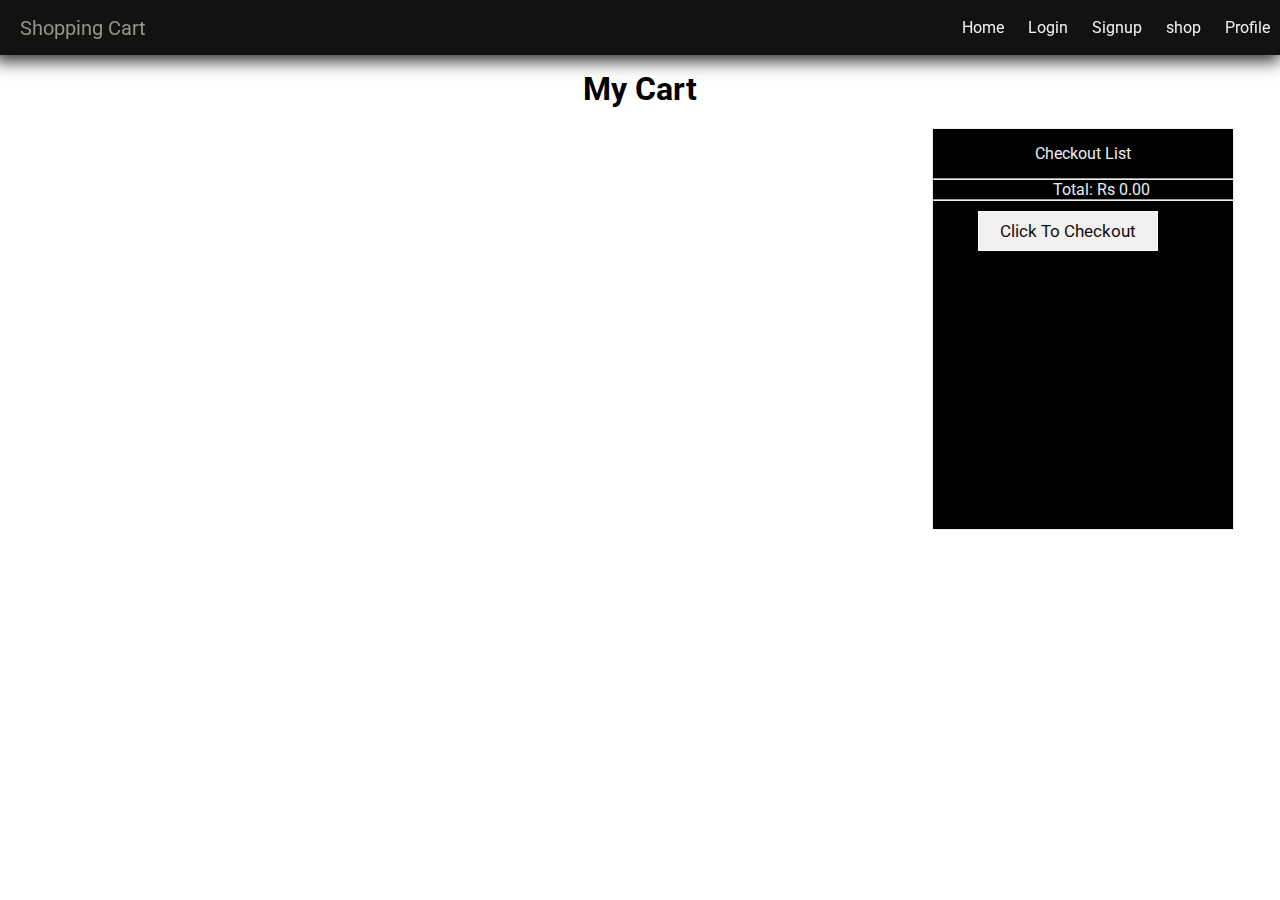
<file: Shopping_App/cart/index.html>
<!DOCTYPE html>
<html lang="en">
<head>
  <meta charset="UTF-8">
  <meta name="viewport" content="width=device-width, initial-scale=1.0">
  <title>My Cart</title>
  <link rel="stylesheet" href="style.css">
</head>
<body>
    <div class="cartPage">
  <nav class="navbar">
    <div class="logo">Shopping Cart</div>
    <div class="links">
      <a href="/shop/index.html">Home</a>
      <a href="/login/index.html">Login</a>
      <a href="/signup/index.html">Signup</a>
      <a href="/shop/index.html">shop</a>
      <a href="/profile/index.html">Profile</a>
    </div>
  </nav>
  <h1>My Cart</h1>
  <div class="bothCheckCart">
  <div class="mycart">
    
    <div id="cartItems"></div>
    
  </div>
  <div class="checkdiv">
    <p id="list">Checkout List</p>
    
    <ol id="checkoutList"></ol>
<hr>
<p id="total">Total: </p>
<hr>
<button id="checkoutBtn">Click To Checkout</button>

   </div>
</div>
</div>
<script src="mycart.js"></script>
</body>
</html>
</file>
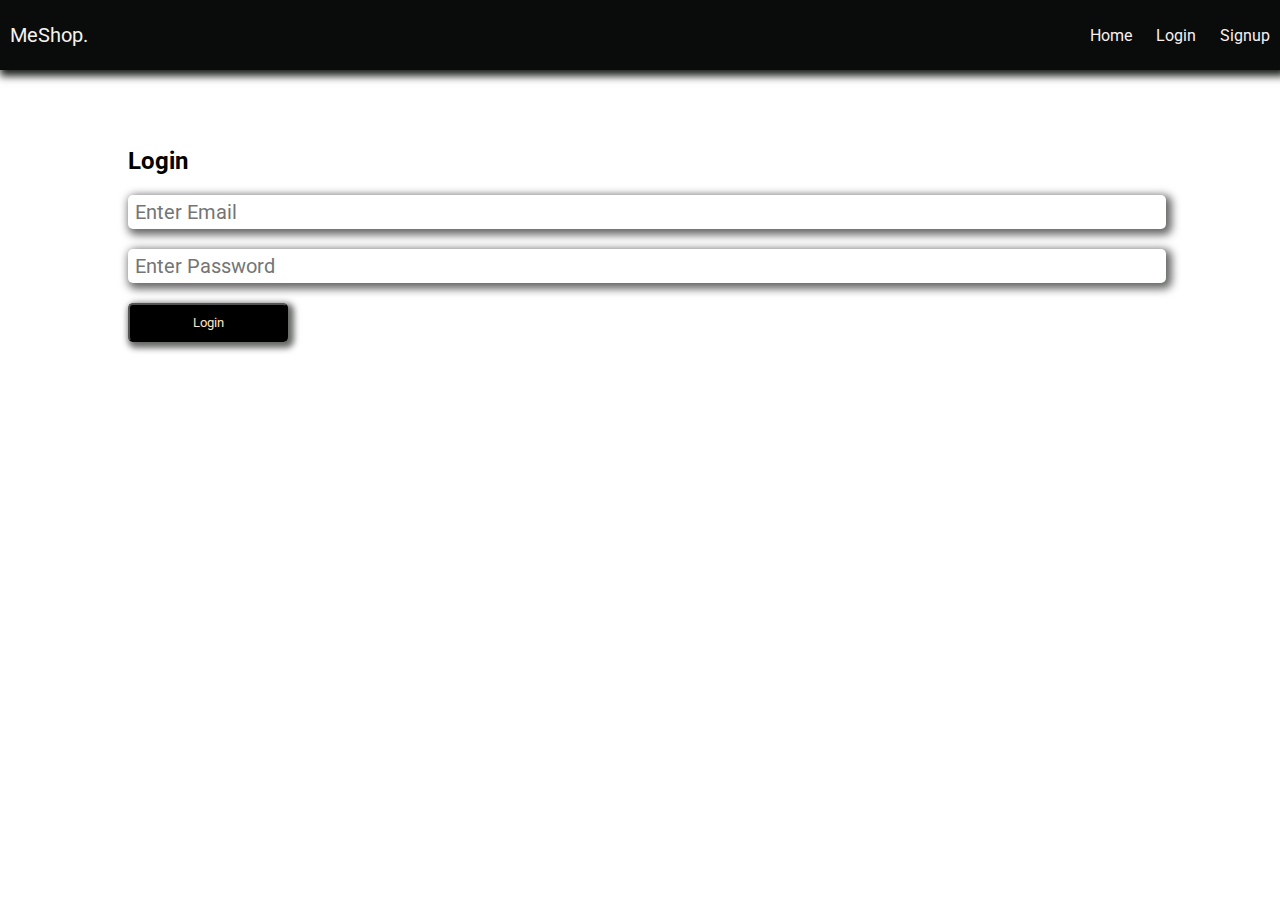
<file: Shopping_App/login/index.html>
<!DOCTYPE html>
<html lang="en">
<head>
    <meta charset="UTF-8">
    <meta name="viewport" content="width=device-width, initial-scale=1.0">
    <title>Document</title>
    <link rel="stylesheet" href="style.css">
</head>
<body>
    <div class="login">
        <nav class="navbar">
          <div class="logo">MeShop.</div>
          <div class="links">
            <a href="/index.html">Home</a>
            <a href="/login/index.html">Login</a>
            <a href="/signup/index.html">Signup</a>
            
            </div>
        </nav>
        <h2>Login</h2>
        <input type="email" placeholder="Enter Email" id="email" required/>
        <input type="password" placeholder="Enter Password" id="paswd" required/>
        <button id="loginbtn">Login</button>
    </div>
    <script src="script.js"></script>
</body>
</html>
</file>
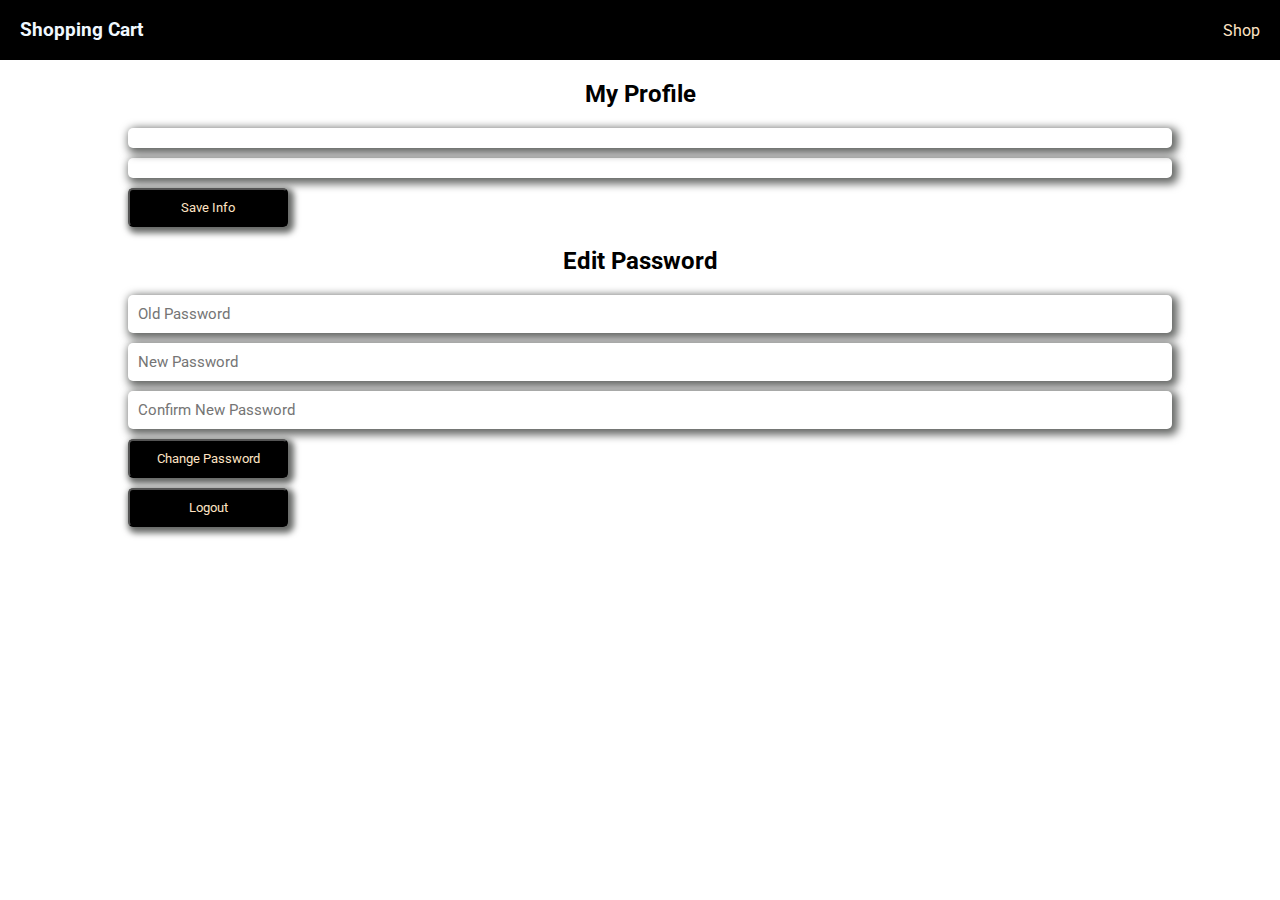
<file: Shopping_App/profile/index.html>
<!DOCTYPE html>
<html lang="en">
<head>
    <meta charset="UTF-8">
    <meta name="viewport" content="width=device-width, initial-scale=1.0">
    <title>Document</title>
    <link rel="stylesheet" href="style.css">
</head>
<body>
    <div class="profile">
       <nav class="navbar">
        <h3>Shopping Cart</h3>
        <a href="/shop/index.html">Shop</a>
       </nav>
       <section>
       
        <h2>My Profile</h2>
        <span id="fname"></span>
        <span id="lname"></span>
        <button id="saveInfo">Save Info</button>
        
        <form>
            <h2>Edit Password</h2>
        <input type="password" placeholder="Old Password" id="old" required/>
        <input type="password" placeholder="New Password" id="new" required/>
        <input type="password" placeholder="Confirm New Password"id="Confirm" required/>
        <button id="changebtn">Change Password</button>
        <button id="logoutbtn"><a href="/index.html">Logout</a></button>
        </form>
       </section>
    </div>

    <script src="script.js"></script>
</body>
</html>
</file>
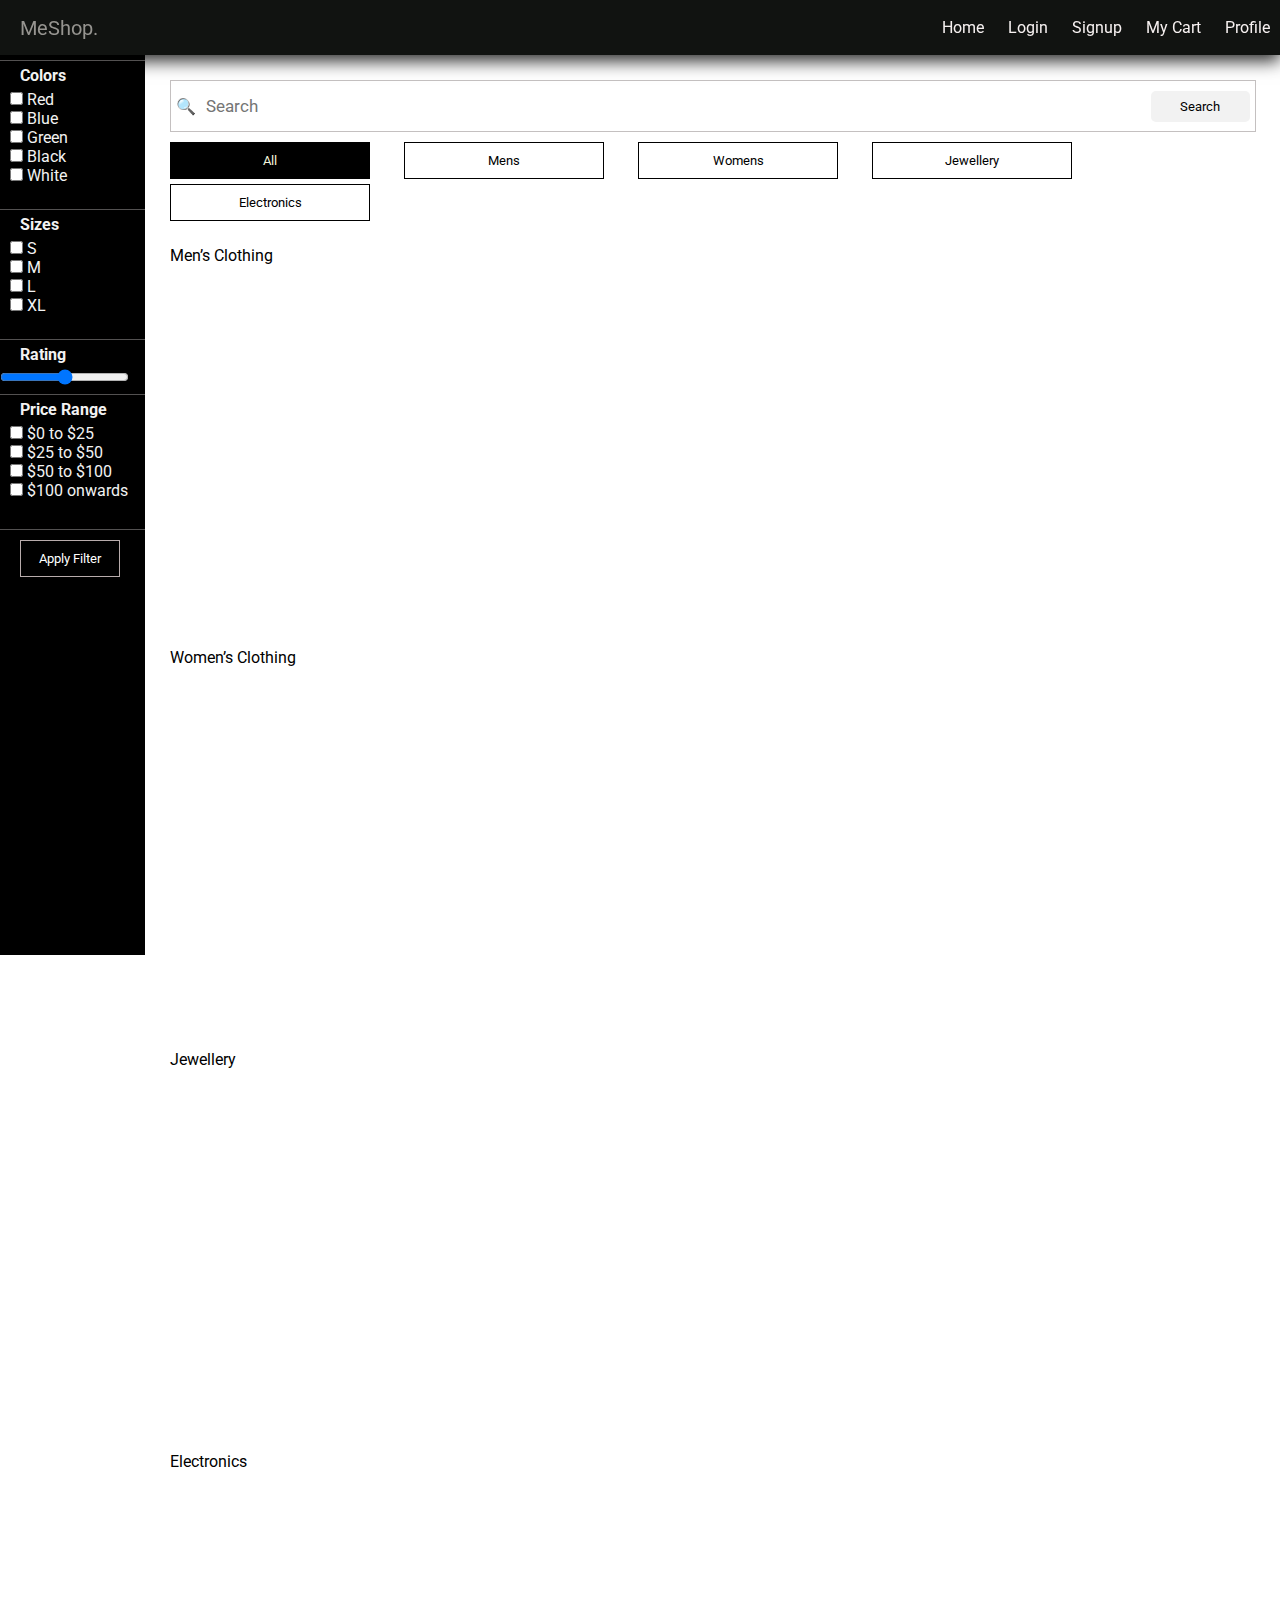
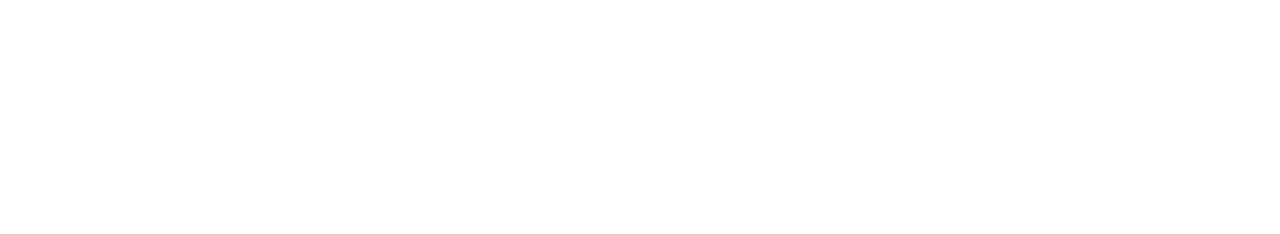
<file: Shopping_App/shop/index.html>
<!DOCTYPE html>
<html lang="en">
<head>
    <meta charset="UTF-8">
    <meta name="viewport" content="width=device-width, initial-scale=1.0">
    <title>Document</title>
    <link rel="stylesheet" href="style.css">
</head>
<body>
    <div class="shopping">
        <nav class="navbar">
          <div class="logo">MeShop.</div>
          <div class="links">
            <a href="/index.html">Home</a>
            <a href="login/index.html">Login</a>
            <a href="/signup/index.html">Signup</a>
            <a href="/cart/index.html"> My Cart</a>
            <a href="/profile/index.html">Profile</a>
          </div>
        </nav>
 <div class="main">      
  <div class="sidebar">
    <hr>
    <div class="colors">
      <p>Colors</p>
      <input type="checkbox" id="redCheckbox" />
      <label for="redCheckbox">Red</label><br>
      <input type="checkbox" id="blueCheckbox" />
      <label for="blueCheckbox">Blue</label><br>
      <input type="checkbox" id="greenCheckbox" />
      <label for="greenCheckbox">Green</label><br>
      <input type="checkbox" id="blackCheckbox" />
      <label for="blackCheckbox">Black</label><br>
      <input type="checkbox" id="whiteCheckbox" />
      <label for="whiteCheckbox">White</label><br><br>
    </div>
    <hr>
    <div class="sizes">
      <p>Sizes</p>
      <input type="checkbox" id="sCheckbox" />
      <label for="sCheckbox">S</label><br>
      <input type="checkbox" id="mCheckbox" />
      <label for="mCheckbox">M</label><br>
      <input type="checkbox" id="lCheckbox" />
      <label for="lCheckbox">L</label><br>
      <input type="checkbox" id="xlCheckbox" />
      <label for="xlCheckbox">XL</label><br><br>
    </div>
    <hr>
    <div class="rating">
      <p>Rating</p>
      <input type="range" id="ratingRange" />
    </div>
    <hr>
    <div class="price">
      <p>Price Range</p>
      <input type="checkbox" id="price0to25Checkbox" />
      <label for="price0to25Checkbox">$0 to $25</label><br>
      <input type="checkbox" id="price25to50Checkbox" />
      <label for="price25to50Checkbox">$25 to $50</label><br>
      <input type="checkbox" id="price50to100Checkbox" />
      <label for="price50to100Checkbox">$50 to $100</label><br>
      <input type="checkbox" id="price100onwardsCheckbox" />
      <label for="price100onwardsCheckbox">$100 onwards</label>
    </div><br>
    <hr>
    <button id="applyfilterbtn">Apply Filter</button>
  </div>
  
   <div class="center">
    <div id="designSear">
  <span>🔍</span>
<input type="search" placeholder="Search" id="search"/>
<button id="sbtn">Search</button>
</div>
<div class="buttons">
    <button id="allbtn">All</button>
    <button id="menbtn">Mens</button>
    <button id="Wbtn">Womens</button>
    <button id="Jbtn">Jewellery</button>
    <button id="Ebtn">Electronics</button>
</div>

  
  <div class="menSection">
    <p>Men’s Clothing</p>
    <div class="Cart">
     
  </div>
</div>

<div class="womenDiv">
  <p>Women’s Clothing</p>
  <div class="Cart">
     
  </div>
</div>


<div class="jewelryDiv">
  <p>Jewellery</p>
  <div class="Cart">
   
</div>
</div>


<div class="electronics">
  <p>Electronics</p>
  <div class="Cart">
   
</div>
</div>

    </div>

</div>  

</div>
    <script src="script.js"></script>
</body>
</html>
</file>
<file: Shopping_App/cart/style.css>
@import url('https://fonts.googleapis.com/css2?family=Inter:wght@100;300;400;500;600;800&family=Oswald:wght@400;500&family=Roboto:ital,wght@0,300;0,400;0,500;0,700;1,500&display=swap');

* {
  margin: 0;
  padding: 0;
  font-family: 'Inter', sans-serif;
font-family: 'Oswald', sans-serif;
font-family: 'Roboto', sans-serif;
}
 
.navbar {
    position: fixed;
    top: 0;
    left: 0;
      width: 100%;
      height: 55px;
      background-color: rgb(17, 19, 17);
      display: flex;
      justify-content: space-between;
      align-items: center;
      box-shadow: -3px 3px 16px 3px rgb(44, 44, 44);
    }
    .logo {
      color: rgb(150, 148, 144);
      margin: 20px;
      font-size: 20px;
      
    }
    .links a{
      text-decoration: none;
      color: rgb(247, 241, 241);
      margin: 10px;
    }
    
    .bothCheckCart{
      width: 100%;
      height: 100%;
      margin-top: 10px;
      display: flex;
      justify-content: space-around;
    }
    .mycart{
        width: 55%;
        height: 450px;
        overflow: scroll;
         margin-left: 7%;
       margin-top: 20px;
    }
    .mycart::-webkit-scrollbar{
      display: none;
    }
    .mycart{
    -ms-overflow-style: none;
    }
    h1{
       
        text-align: center;
        margin-top: 70px;

    }
    .cartImage{
        width: 200px;
        height: 220px;
        margin: 5px;
    }
    #cartItems{
        display: grid;
        grid-template-columns: repeat(3,1fr);
        gap: 30px;
        width: 220px;
        height: 300px;
        
    }
    .cartProduct{
        border: 1px solid green;
       
    }
    .cartPrice{
      margin: 5px;
    }
    .removeBtn{
        background-color: black;
        color: bisque;
        cursor: pointer;
        padding: 5px;
        margin-top: 5px;
        width: 100%;
    }
    .checkdiv{
      margin-top: 10px;
      border: 1px solid;
      width: 300px;
      height: 400px;
      background-color: black;
      color: rgb(235, 238, 241);
      overflow: scroll;
    }
    .checkdiv::-webkit-scrollbar{
      display: none;
    }
    .checkdiv{
    -ms-overflow-style: none;
    }
    #checkoutBtn{
      margin-top: 10px;
      margin-left: 15%;
      width: 60%;
      color: rgb(15, 15, 14);
      font-size: 17px;
      height: 40px;
      background-color: rgb(243, 240, 240);
      border: 1px solid white;
    }
 ol{
  margin-left: 20px;
 }
  #list{
      text-align: center;
      margin: 15px;
    }
    #total{
      margin-left: 40%;
      
    }
    hr{
      width: 100%;
    }
</file>
<file: Shopping_App/login/style.css>
@import url('https://fonts.googleapis.com/css2?family=Inter:wght@100;300;400;500;600;800&family=Oswald:wght@400;500&family=Roboto:ital,wght@0,300;0,400;0,500;0,700;1,500&display=swap');

* {
  margin: 0;
  padding: 0;
  font-family: 'Inter', sans-serif;
font-family: 'Oswald', sans-serif;
font-family: 'Roboto', sans-serif;
}
.navbar {
    width: 100vw;
    height: 70px;
    background-color: rgb(10, 12, 11);
    display: flex;
    justify-content: space-between;
    align-items: center;
    box-shadow: 3px 3px 8px 3px rgb(27, 31, 27);
  }
  .logo {
    color: rgb(245, 243, 239);
    margin: 10px;
    font-size: 20px;
    
  }
  .links a {
    text-decoration: none;
    color: rgb(247, 241, 241);
    margin: 10px;
  }
  h2{
    margin-top: 6%;
    margin-left: 10%;
    margin-bottom: 20px;
  }
  input{
    display: block;
    margin-left:10%;
    margin-bottom: 20px;
    height: 20px;
    width: 80%;
    font-size: 20px;
     padding: 7px;
    border-radius: 5px;
    border: none;
    box-shadow: 3px 3px 8px 3px rgb(103, 105, 103);
  }
  input:focus{
    outline: none;
  }
  #loginbtn{
    cursor: pointer;
    display: block;
    width: 160px;
    padding: 10px;
  margin-left: 10%;
  margin-top: 20px;
  margin-bottom: 10px;
  background-color: black;
  color: bisque;
  border-radius: 5px;
  box-shadow: 3px 3px 6px 3px rgb(103, 105, 103);
}
#loginbtn:active{
    background-color: rgb(20, 20, 20);
   
}
</file>
<file: Shopping_App/profile/style.css>
@import url('https://fonts.googleapis.com/css2?family=Inter:wght@100;300;400;500;600;800&family=Oswald:wght@400;500&family=Roboto:ital,wght@0,300;0,400;0,500;0,700;1,500&display=swap');

* {
  margin: 0;
  padding: 0;
  font-family: 'Inter', sans-serif;
font-family: 'Oswald', sans-serif;
font-family: 'Roboto', sans-serif;
}
.navbar{
    background-color: black;
    color: aliceblue;
     width: 100%;
     height: 60px;
      display: flex;
      align-items: center;
     display: flex;
     justify-content: space-between;
}
a{
    margin: 20px;
}
h3{
margin: 20px;
}
h2{
    margin: 20px;
    text-align: center;
}
span{
    display: flex;
    display: block;
   margin-left: 10%;
   margin-bottom: 10px;
   width: 80%;
   font-size: 15px;
   padding: 10px;
   border-radius: 5px;
   border: none;
   box-shadow: 3px 3px 8px 3px rgb(103, 105, 103); 
}
input{
    display: flex;
     display: block;
    margin-left: 10%;
    margin-bottom: 10px;
    width: 80%;
    font-size: 15px;
    padding: 10px;
    border-radius: 5px;
    border: none;
    box-shadow: 3px 3px 8px 3px rgb(103, 105, 103);
}
input:focus{
    outline: none;
  }
button{
    cursor: pointer;
    display: block;
    width: 160px;
    padding: 10px;
  margin-left: 10%;
  margin-top: 10px;
  margin-bottom: 10px;
  background-color: black;
  color: bisque;
  border-radius: 5px;
  box-shadow: 3px 3px 6px 3px rgb(103, 105, 103);
}
a{
    text-decoration: none;
    color: bisque;
}
button:active{
    background-color: rgb(20, 20, 20);
   
}
</file>
<file: Shopping_App/shop/style.css>
@import url('https://fonts.googleapis.com/css2?family=Inter:wght@100;300;400;500;600;800&family=Oswald:wght@400;500&family=Roboto:ital,wght@0,300;0,400;0,500;0,700;1,500&display=swap');

* {
  margin: 0;
  padding: 0;
  font-family: 'Inter', sans-serif;
font-family: 'Oswald', sans-serif;
font-family: 'Roboto', sans-serif;
}
 
   .navbar {
    position: fixed;
    top: 0;
    left: 0;
      width: 100%;
      height: 55px;
      background-color: rgb(17, 19, 17);
      display: flex;
      justify-content: space-between;
      align-items: center;
      box-shadow: -3px 3px 16px 3px rgb(44, 44, 44);
    }
    .logo {
      color: rgb(150, 148, 144);
      margin: 20px;
      font-size: 20px;
      
    }
    .links a{
      text-decoration: none;
      color: rgb(247, 241, 241);
      margin: 10px;
    }
   
    .product{
        
          border: 1px solid black;
      }
    .Cart{
      width: 210px;
           height: 323px;
       margin-top: 20px;
       display: flex;
       gap: 30px;
        margin-bottom: 10px;
        
          }
     .details p{
      margin-left: 20px;
     }
  
  .main {
   display: flex;
    margin-top: 20px;
  }
  
  .sidebar {
    position: fixed;
    top: 55px;
    left:0;
    background-color: black;
    color: #f2f2f2;
    width: 145px;
    height: 100%;
  }
  
  hr {
   
    margin: 5px 0;
    border: none;
    border-top: 1px solid #535151;
  }
  
  .colors,
  .sizes,
  .rating,
  .price {
    margin-bottom: 5px;
  }
  
  .colors p,
  .sizes p,
  .rating p,
  .price p {
    font-weight: bold;
    margin-left: 20px;
    margin-bottom: 5px;
  }
  
  .colors input,
  .sizes input,
  .price input {
   margin-left: 10px;
  }
  
  .center {
    margin-top: 60px;
    margin-left: 150px;
    width: 100%;

  }
  #sbtn{
     
    width: 100px;
    border-radius: 5px;
   
  }
  #sbtn:active{
    background-color: #a19d9d;
  }
  
  #designSear {
    border: 1px solid rgb(196, 192, 192);
    display: flex;
    align-items: center;
    margin-bottom: 10px;
    margin-left: 20px;
    height: 40px;
    width: 95%;
   padding: 5px;
  }
  #designSear input{
    border: none;
    font-size: 17px;
    width: 90%;
  }
  #designSear input:focus{
    outline: none;
  }
  #designSear span {
    margin-right: 5px;
  }
  
  .buttons button {
    margin-left: 20px;
    width: 200px;
    margin-right: 10px;
    margin-bottom: 5px;
    padding: 10px;
    border: 1px solid black;
    background: none;
  }
  .buttons button:active{
    background-color: rgb(97, 95, 95);
  }
  .buttons button:first-child{
    background-color: black;
    color: beige;
  }
  .buttons button:first-child:active{
    background-color: rgb(48, 46, 46);
    color: beige;
  }
  .menSection,
  .womenDiv,
  .jewelryDiv,
  .electronics {
        margin-top: 10px;
     overflow: scroll;
     padding: 10px;
   margin-left: 10px;
  }
  .menSection,
.womenDiv,
.jewelryDiv,
.electronics {
    -ms-overflow-style: none;
}

.menSection::-webkit-scrollbar,
.womenDiv::-webkit-scrollbar,
.jewelryDiv::-webkit-scrollbar,
.electronics::-webkit-scrollbar {
 
  display: none;
}


  .addcart{
    background-color: black;
    color: bisque;
    width: 100%;
  
  }
  .addcart:active{
    background-color: #353232;
  }
  .details{
    margin-top: 10px;
  }
  
  #applyfilterbtn {
    padding: 10px;
    background-color: black;
    width: 100px;
    color: #fff;
  border: 1px solid rgb(184, 172, 172);
    margin-left: 20px;
    cursor: pointer;
    margin-top: 5px;
    margin-bottom: 5px;
  }
  #applyfilterbtn:active{
    background-color: rgb(22, 21, 21);
  }
  #search {
    padding: 5px;
    border: 1px solid #ccc;
  }
  
  button {
    padding: 8px;
    background-color: #f2f2f2;
    border: none;
    cursor: pointer;
  }
</file>
